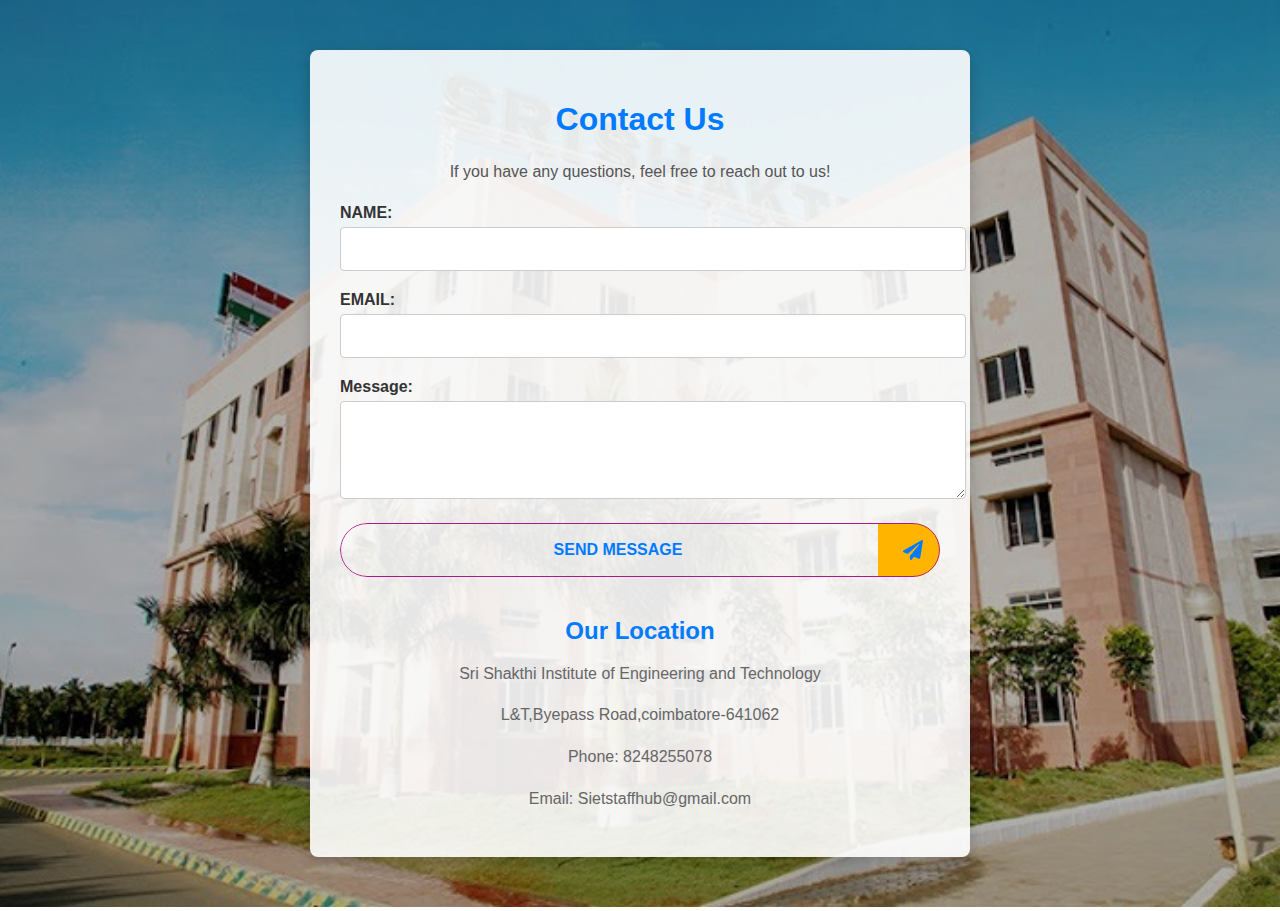
<file: index.html>
<!DOCTYPE html>
<html lang="en">
<head>
    <meta charset="UTF-8">
    <meta name="viewport" content="width=device-width, initial-scale=1.0">
    <title>Contact Us - SIET</title>
    <link rel="icon" href="th.jpg" type="image/png">

    <link rel="stylesheet" href="styles.css">
</head>
<body>
    <div class="container">
        <h1>Contact Us</h1>
        <p>If you have any questions, feel free to reach out to us! </p>
        
        <form action="https://api.web3forms.com/submit" method="POST" class="contact-form">
            <input type="hidden" name="access_key" value="cb521d3b-2d72-4b65-82aa-36375146733e">
            <div class="form-group">
                <label for="name">NAME:</label>
                <input type="text" id="name" name="name" required>
            </div>
            <div class="form-group">
                <label for="email">EMAIL:</label>
                <input type="email" id="email" name="email" required>
            </div>
            <div class="form-group">
                <label for="message">Message:</label>
                <textarea id="message" name="message" rows="4" required></textarea>
            </div>
            <button id="btn" class="button">
                <span class="text">send message</span>
                <span class="icon">
                    <svg viewBox="0 0 512 512" xmlns="http://www.w3.org/2000/svg" data-icon="paper-plane" width="20px" aria-hidden="true">
                        <path d="M476 3.2L12.5 270.6c-18.1 10.4-15.8 35.6 2.2 43.2L121 358.4l287.3-253.2c5.5-4.9 13.3 2.6 8.6 8.3L176 407v80.5c0 23.6 28.5 32.9 42.5 15.8L282 426l124.6 52.2c14.2 6 30.4-2.9 33-18.2l72-432C515 7.8 493.3-6.8 476 3.2z" fill="currentColor"></path>
                    </svg>
                </span>
            </button>
            
        </form>

        <div class="contact-info">
            <h2>Our Location</h2>
            <p>Sri Shakthi Institute of Engineering and Technology</p>
            <p>L&T,Byepass Road,coimbatore-641062</p>
            <p>Phone: 8248255078</p>
            <p>Email: Sietstaffhub@gmail.com</p>
        </div>
    </div>
</body>
</html>
</file>
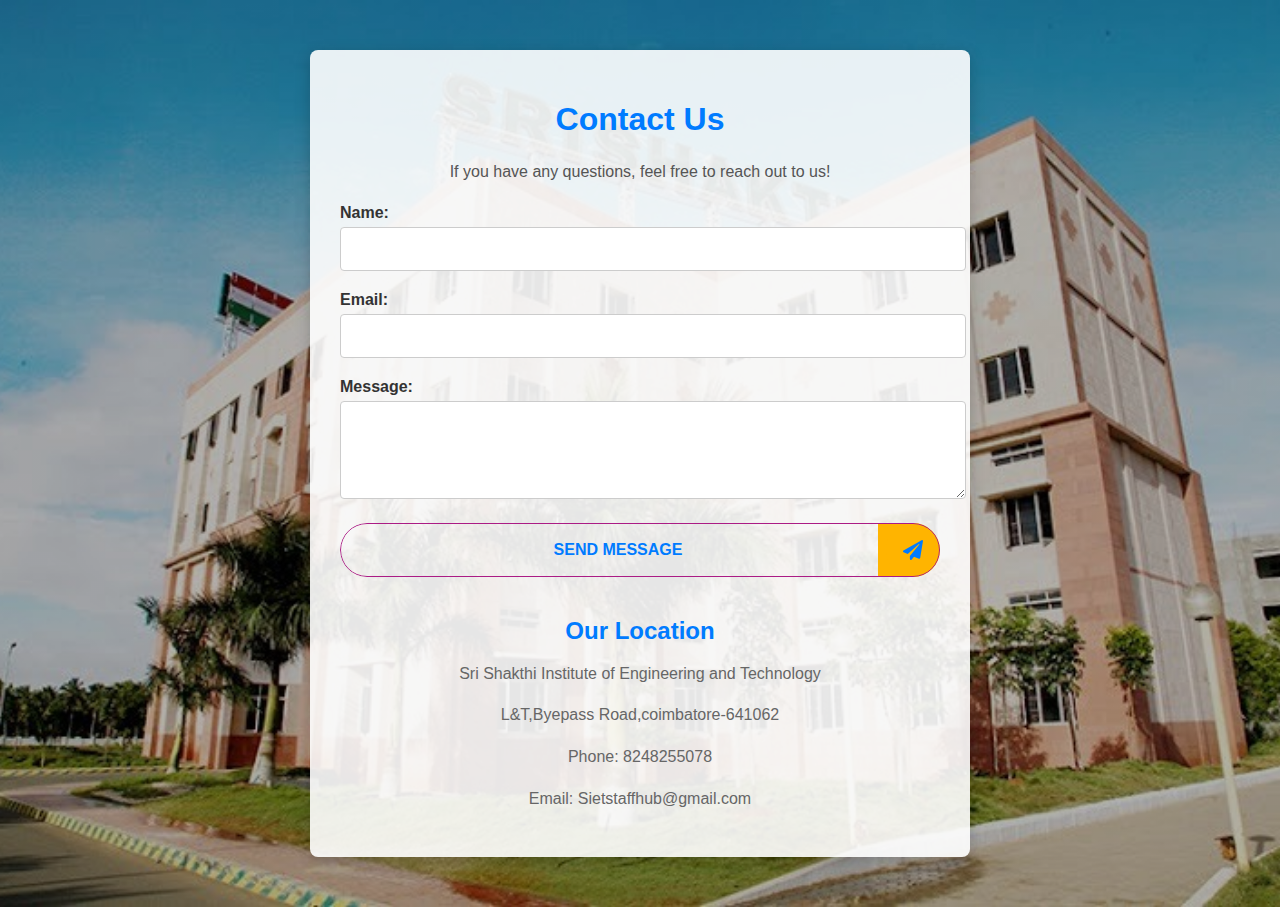
<file: contact us.html>
<!DOCTYPE html>
<html lang="en">
<head>
    <meta charset="UTF-8">
    <meta name="viewport" content="width=device-width, initial-scale=1.0">
    <title>Contact Us - SIET</title>
    <link rel="icon" href="th.jpg" type="image/png">

    <link rel="stylesheet" href="styles.css">
</head>
<body>
    <div class="container">
        <h1>Contact Us</h1>
        <p>If you have any questions, feel free to reach out to us!</p>
        
        <form action="https://api.web3forms.com/submit" method="POST" class="contact-form">
            <input type="hidden" name="access_key" value="cb521d3b-2d72-4b65-82aa-36375146733e">
            <div class="form-group">
                <label for="name">Name:</label>
                <input type="text" id="name" name="name" required>
            </div>
            <div class="form-group">
                <label for="email">Email:</label>
                <input type="email" id="email" name="email" required>
            </div>
            <div class="form-group">
                <label for="message">Message:</label>
                <textarea id="message" name="message" rows="4" required></textarea>
            </div>
            <button id="btn" class="button">
                <span class="text">send message</span>
                <span class="icon">
                    <svg viewBox="0 0 512 512" xmlns="http://www.w3.org/2000/svg" data-icon="paper-plane" width="20px" aria-hidden="true">
                        <path d="M476 3.2L12.5 270.6c-18.1 10.4-15.8 35.6 2.2 43.2L121 358.4l287.3-253.2c5.5-4.9 13.3 2.6 8.6 8.3L176 407v80.5c0 23.6 28.5 32.9 42.5 15.8L282 426l124.6 52.2c14.2 6 30.4-2.9 33-18.2l72-432C515 7.8 493.3-6.8 476 3.2z" fill="currentColor"></path>
                    </svg>
                </span>
            </button>
            
        </form>

        <div class="contact-info">
            <h2>Our Location</h2>
            <p>Sri Shakthi Institute of Engineering and Technology</p>
            <p>L&T,Byepass Road,coimbatore-641062</p>
            <p>Phone: 8248255078</p>
            <p>Email: Sietstaffhub@gmail.com</p>
        </div>
    </div>
</body>
</html>
</file>
<file: styles.css>
body {
    font-family: Arial, sans-serif;
    margin: 0;
    padding: 0;
    color: #333;
    background: linear-gradient(rgba(0, 0, 0, 0.3), rgba(0, 0, 0, 0.3)), 
                url('con3.jpg') no-repeat center center / cover;
}

.container {
    max-width: 600px;
    margin: 50px auto;
    padding: 30px;
    background: rgba(255, 255, 255, 0.9);
    border-radius: 8px;
    box-shadow: 0 4px 15px rgba(0, 0, 0, 0.2);
    z-index: 2;
    position: relative;
}

h1 {
    text-align: center;
    color: #007bff;
    font-size: 2em;
}

p {
    text-align: center;
    color: #555;
    line-height: 1.5;
}

.contact-form {
    margin-top: 20px;
}

.form-group {
    margin-bottom: 20px;
}

label {
    display: block;
    margin-bottom: 5px;
    font-weight: bold;
    color: #333;
}
input[type="text"],
input[type="email"],
textarea {
    width: 100%;
    padding: 12px;
    border: 1px solid #ccc;
    border-radius: 4px;
    transition: border-color 0.3s ease, box-shadow 0.3s ease;
    font-size: 16px;
}
input[type="text"]:focus,
input[type="email"]:focus,
textarea:focus {
    border-color: #007bff;
    box-shadow: 0 0 5px rgba(0, 123, 255, 0.5);
    outline: none;
}
.button {
    display: flex;
    align-items: center;
    justify-content: center;
    position: relative;
    width: 100%;
    border-radius: 36px;
    font-weight: 700;
    height: 54px;
    font-size: 16px;
    padding-inline: 20px;
    background-color: transparent;
    color: #007bff;
    text-transform: uppercase;
    overflow: hidden;
    text-align: center;
    transition: all 0.25s ease-in-out;
    z-index: 1;
    border: none;
}

.button:is(:hover, :focus)::before {
    transform: translateX(0%);
}

.text {
    white-space: nowrap;
    line-height: 1.2;
    padding-inline-end: 44px;
    z-index: 2;
}

.button::after {
    content: '';
    position: absolute;
    height: calc(100% - 2px);
    width: calc(100% - 2px);
    border: 1px solid #ab1b85;
    border-radius: 36px;
    z-index: 2;
}

.button::before {
    content: "";
    position: absolute;
    height: 100%;
    width: 100%;
    background-color: #FFB400;
    z-index: 1;
    left: -2px;
    transform: translateX(90%);
    transition: all 0.3s ease-out;
}

.icon {
    display: inherit;
    position: absolute;
    top: 50%;
    transform: translateY(-50%);
    right: 0;
    width: 54px;
    height: 54px;
    justify-content: center;
    align-items: center;
    border-radius: 100%;
    background-color: #FFB400;
    z-index: 2;
}
.contact-info {
    margin-top: 40px;
    text-align: center;
}

.contact-info h2 {
    color: #007bff;
    font-size: 1.5em;
    margin-bottom: 10px;
}

.contact-info p {
    color: #666;
    line-height: 1.6;
}
@media (max-width: 768px) {
    .container {
        max-width: 90%;
        padding: 20px;
        margin: 20px auto;
    }

    h1 {
        font-size: 1.8em;
    }

    .button {
        height: 50px;
        font-size: 14px;
    }

    .text {
        padding-inline-end: 36px;
    }

    .icon {
        width: 48px;
        height: 48px;
    }
}
@media (max-width: 480px) {
    .container {
        max-width: 100%;
        padding: 15px;
        margin: 10px;
    }

    h1 {
        font-size: 1.5em;
    }

    .form-group {
        margin-bottom: 15px;
    }

    input[type="text"],
    input[type="email"],
    textarea {
        padding: 10px;
        font-size: 14px;
    }

    .button {
        height: 48px;
        font-size: 12px;
    }

    .icon {
        width: 44px;
        height: 44px;
    }

    .contact-info h2 {
        font-size: 1.2em;
    }

    .contact-info p {
        font-size: 0.9em;
    }
}
</file>
